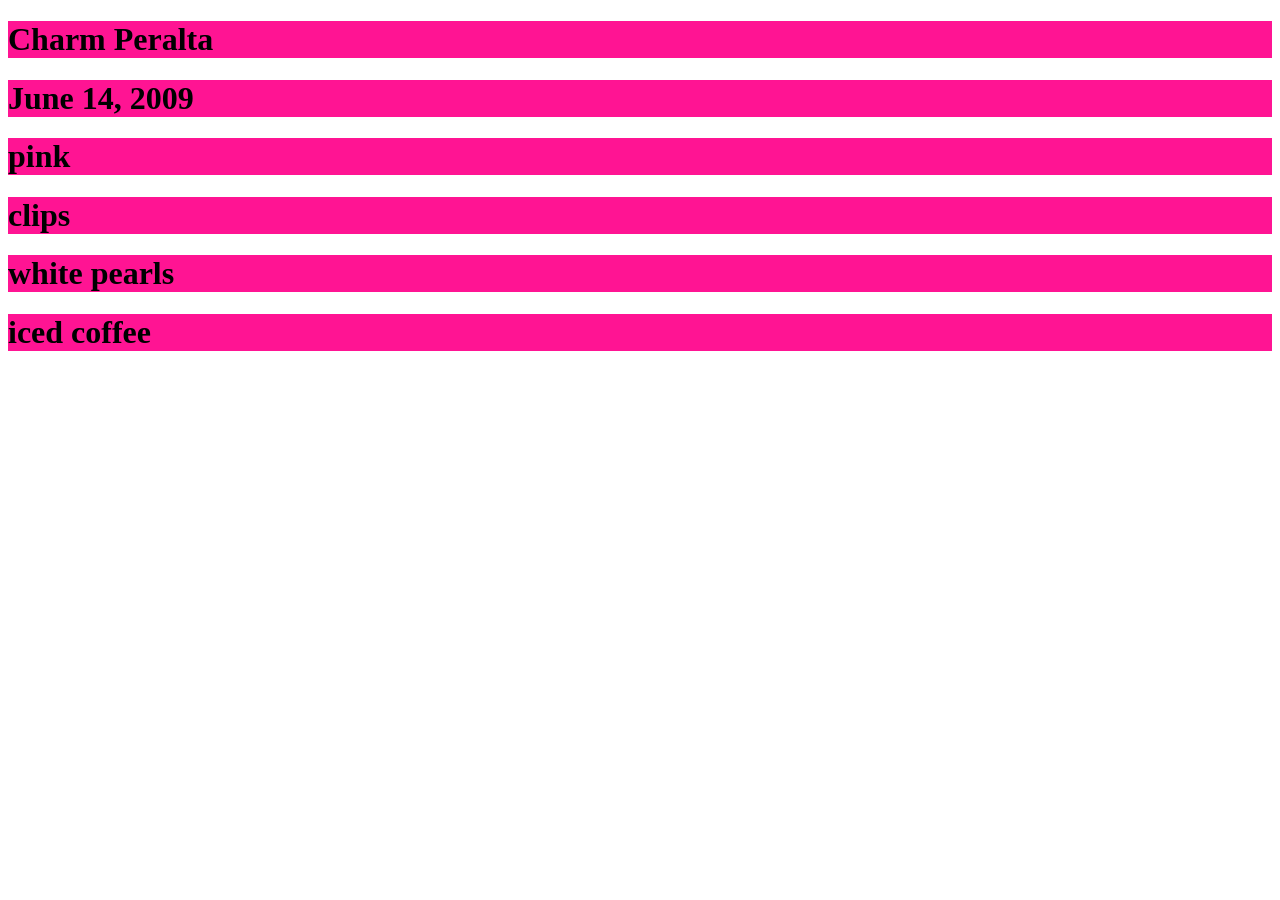
<file: page2.html>
<!DOCTYPE html>
<html>
<head>
<title>Page 2</title>
</head>
<body>

<h1 style="background-color:DeepPink;">Charm Peralta</h1>
<h1 style="background-color:DeepPink;">June 14, 2009</h1>
<h1 style="background-color:DeepPink;"> pink</h1>
<h1 style="background-color:DeepPink;">clips</h1>
<h1 style="background-color:DeepPink;">white pearls</h1>
<h1 style="background-color:DeepPink;">iced coffee</h1>


</body>
</html>
</file>
